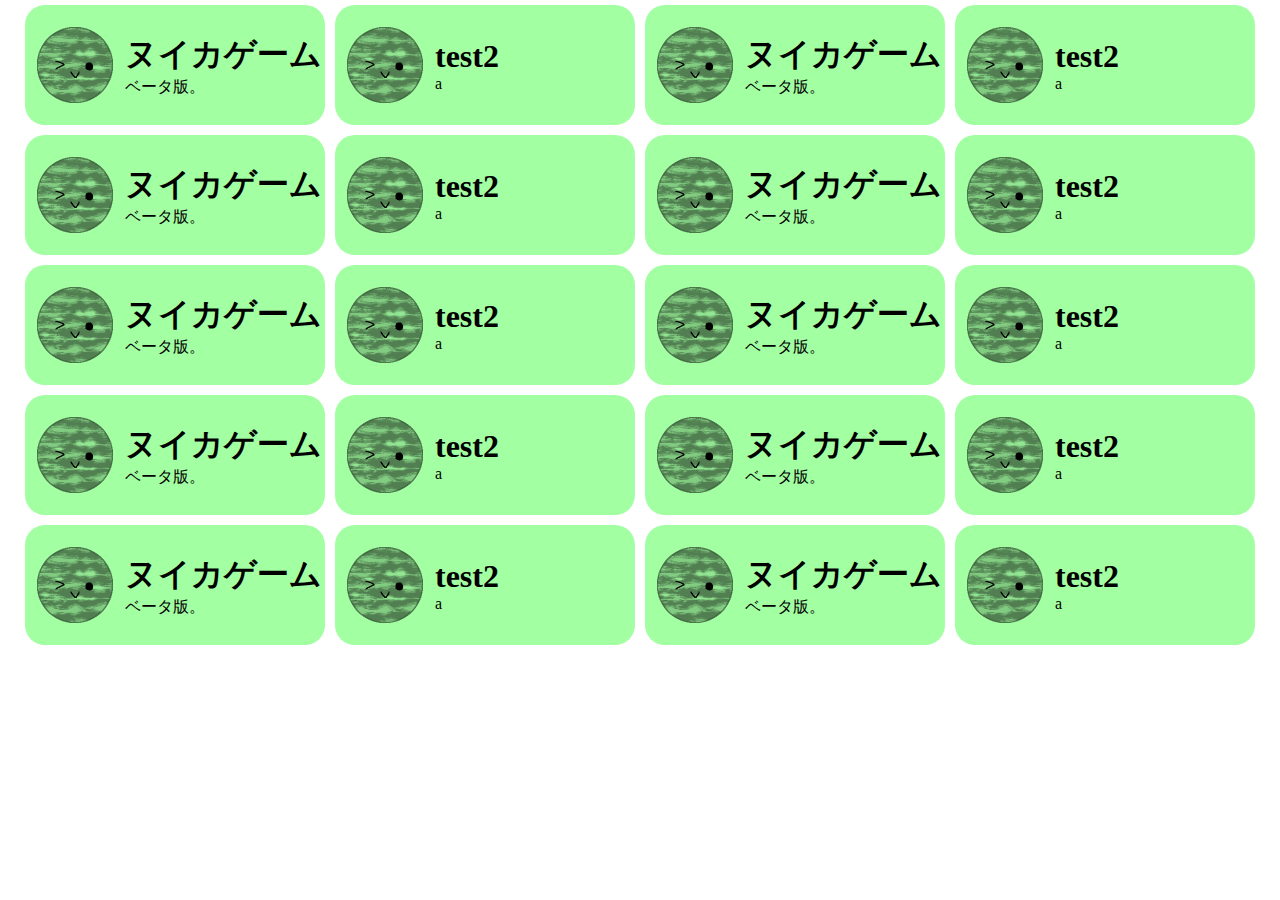
<file: page.html>
<html lang="ja">
  <head>
    <title>仮</title>
    <meta charset="utf-8">
    <script>
      const applists = [
        'suika',
        'suika'
      ];
      const appname = [
        'ヌイカゲーム',
        'test2'
      ];
      const appdesc = [
        'ベータ版。',
        'a'
      ];
    </script>
    <style>
      * {
        margin:0px;
        padding:0px;
      }
      #apps {
        width:100%;
        display:flex;
        flex-wrap:wrap;
        justify-content:center;
      }
      #apps div {
        background-color:#a2ffa2;
        display:flex;
        width:300px;
        height:120px;
        border-radius:20px;
        align-items:center;
        flex-shrink:0;
        margin:5px;
      }
    </style>
  </head>
  <body>
    <div id="apps">
    </div>
    <script>
      for(i2 = 0; i2<10;i2++){
      for (i = 0; i < applists.length; i++) {
        var kari = '<div id="app_' + applists[i] + '" ondblclick="window.location.href = \'apps/' + applists[i] + '/index.html\';">';
        kari += '<img src="apps/' + applists[i] + '/icon.png" width="100" height="100" alt="image">';
        kari += '<span><h1>' + appname[i] + '</h1>';
        kari += '<p>' + appdesc[i] + '<p>';
        kari += '</span></div>'
        document.getElementById('apps').innerHTML += kari;
      }
      }
    </script>
  </body>
</html>
</file>
